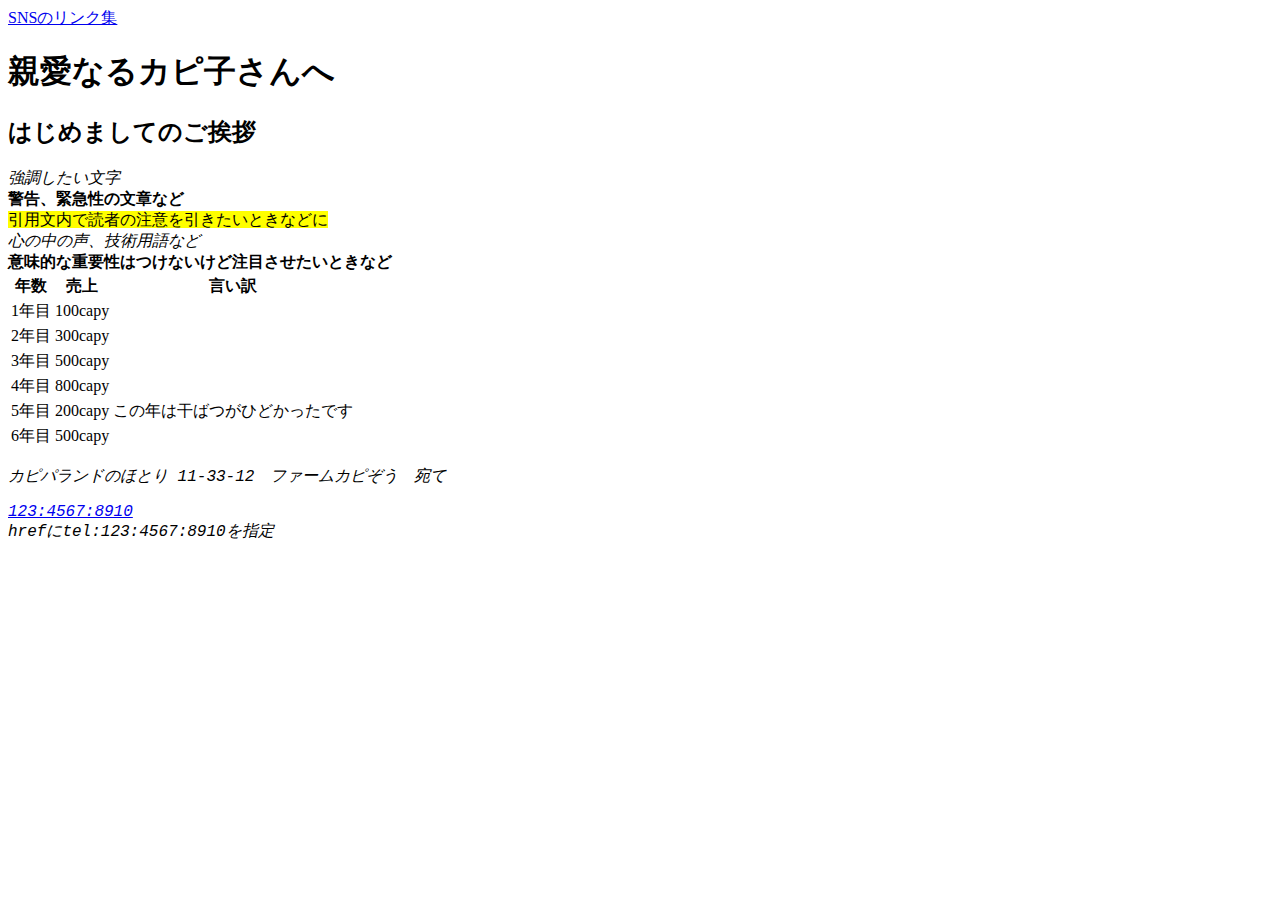
<file: index.html>
<!DOCTYPE html>
<html lang="ja">
  <head>
    <meta charset="UTF-8" />
    <meta name="viewport" content="width=device-width, initial-scale=1.0" />
    <link rel="stylesheet" href="style.css">
    <title>カピ子さんへのラブレター</title>
  </head>
  <body>

    <a href="part2.html">SNSのリンク集</a>


    <h1>親愛なるカピ子さんへ</h1>
    <h2>はじめましてのご挨拶</h2>
    
    <em>強調したい文字<br></em>

    <strong>警告、緊急性の文章など<br></strong>
    <mark>引用文内で読者の注意を引きたいときなどに<br></mark>
    <i>心の中の声、技術用語など<br></i>
    <b>意味的な重要性はつけないけど注目させたいときなど</b>

    <table>
        <thead>
            <tr><th>年数</th><th>売上</th><th>言い訳</th></tr>
        </thead>
        <tbody>
            <tr><td>1年目</td><td>100capy</td><td></td></tr>
            <tr><td>2年目</td><td>300capy</td><td></td></tr>
            <tr><td>3年目</td><td>500capy</td><td></td></tr>
            <tr><td>4年目</td><td>800capy</td><td></td></tr>
            <tr><td>5年目</td><td>200capy</td><td>この年は干ばつがひどかったです</td></tr>
            <tr><td>6年目</td><td>500capy</td><td></td></tr>
        </tbody>
    </table>

    <address>
        <p>カピパランドのほとり 11-33-12　ファームカピぞう　宛て</p>
        <p><a href="tel:123:4567:8910">123:4567:8910</a><br>
            hrefにtel:123:4567:8910を指定</p>
    </address>

  </body>
</html>
</file>
<file: style.css>
p {
  font-family: "Courier New", Courier, monospace;
}/*# sourceMappingURL=style.css.map */
</file>
